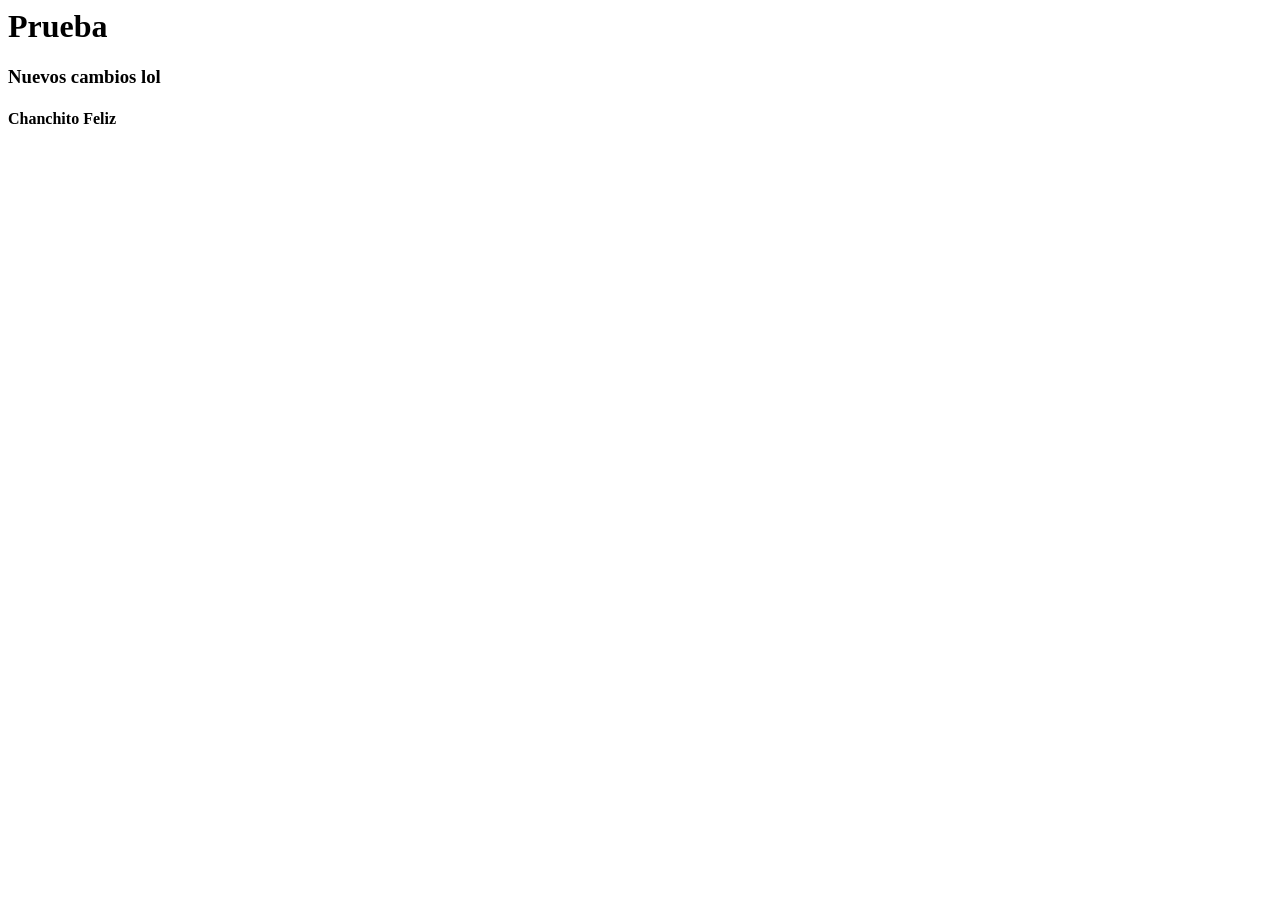
<file: index.html>
<html lang="es">
<head>
    <meta charset="UTF-8">
    <meta http-equiv="X-UA-Compatible" content="IE=edge">
    <meta name="viewport" content="width=device-width, initial-scale=1.0">
    <title>Tomas Morinigo - Web Develop</title>
</head>
<body>
    <h1>Prueba</h1>
    <h3>Nuevos cambios lol</h3>
    <h4>Chanchito Feliz</h4>
</body>
</html>
</file>
